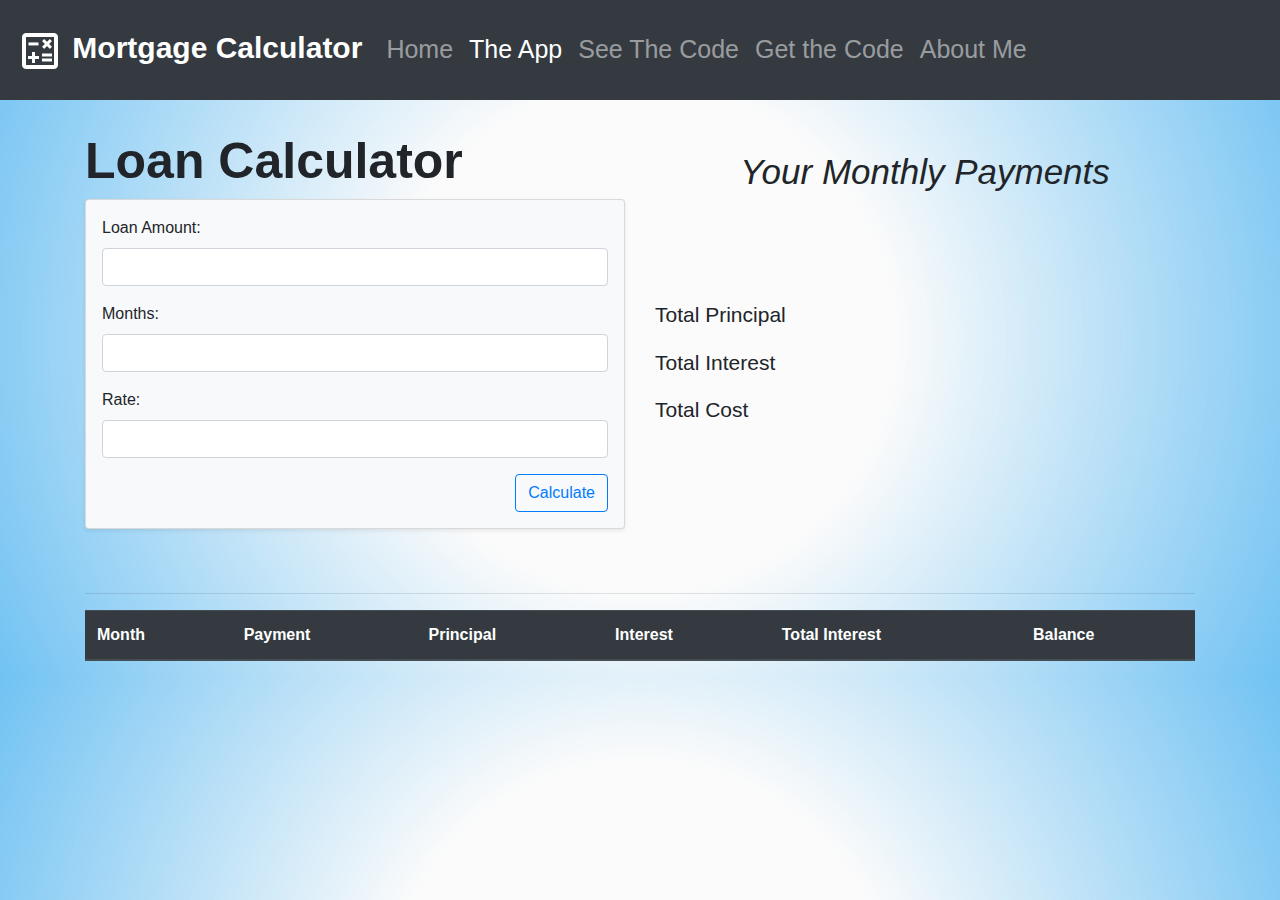
<file: app.html>
<!doctype html>
<html lang="en">

<head>
    <title>Mortgage Calculator</title>
    <!-- Required meta tags -->
    <meta charset="utf-8">
    <meta name="viewport" content="width=device-width, initial-scale=1, shrink-to-fit=no">

    <!-- Bootstrap CSS -->
    <link rel="stylesheet" href="https://stackpath.bootstrapcdn.com/bootstrap/4.3.1/css/bootstrap.min.css"
        integrity="sha384-ggOyR0iXCbMQv3Xipma34MD+dH/1fQ784/j6cY/iJTQUOhcWr7x9JvoRxT2MZw1T" crossorigin="anonymous">
    <link rel="stylesheet" href="/css/site.css">
</head>

<header>
    <!-- Fixed navbar -->
    <nav class="navbar navbar-expand-md navbar-dark fixed-top bg-dark">
        <a class="navbar-brand" href="#"><img src="/img/calculator.png">  Mortgage Calculator</a>
        <button class="navbar-toggler" type="button" data-toggle="collapse" data-target="#navbarCollapse"
            aria-controls="navbarCollapse" aria-expanded="false" aria-label="Toggle navigation">
            <span class="navbar-toggler-icon"></span>
        </button>
        <div class="collapse navbar-collapse" id="navbarCollapse">
            <ul class="navbar-nav mr-auto">
                <li class="nav-item">
                    <a class="nav-link" href="index.html">Home <span class="sr-only">(current)</span></a>
                </li>
                <li class="nav-item">
                    <a class="nav-link active" href="app.html">The App</a>
                </li>
                <li class="nav-item">
                    <a class="nav-link" href="code.html">See The Code</a>
                </li>
                <li class="nav-item">
                    <a class="nav-link" href="https://github.com/shiori102/mortgageCalculator">Get the
                        Code</a>
                </li>
                <li class="nav-item">
                    <a class="nav-link" href="https://shioriportfolio.netlify.app">About Me</a>
                </li>
            </ul>
        </div>
    </nav>
</header>

<body>
    <main role="main" class="container">
        <div class="calcContainer">
            <div class="row mt-5">
                <div class="col pt-5">
                    <h1>Loan Calculator</h1>
                    <div class="card bg-light shadow-sm p-3 mb-5 rounded">
                        <form>
                            <div class="form-group">
                                <label for="loan">Loan Amount:</label>
                                <input type="number" class="form-control" id="loanAmount" 
                                    placeholder="">

                            </div>
                            <div class="form-group">
                                <label for="months">Months:</label>
                                <input type="number" class="form-control" id="months" placeholder="">
                            </div>
                            <div class="form-group">
                                <label for="rate">Rate:</label>
                                <input type="number" class="form-control" id="rate" placeholder="">
                            </div>

                            <button type="button" id="calculateBtn"
                                class="btn btn-outline-primary float-right">Calculate</button>
                        </form>
                    </div>
                </div>
                <div class="col mt-5">
                    <div class="center">
                        <h3> Your Monthly Payments</h3>
                        <div class="block2"></div>
                        <div class="block">
                            <div class="monthlyPayment" id="monthlyPayment">
                                <h1 id="getMonthlyPayment"></h1>
                            </div>
                        </div>
                    </div>
                    <div class="principal" id="principal">
                        <div class="row">
                            <div class="col">
                                <p>Total Principal</p>
                            </div>
                            <div class="col" id="column2">
                                <p id="principalAmount" class="col text-right"></p>
                            </div>
                        </div>
                    </div>
                    <div class="interest" id="interest">
                        <div class="row">
                            <div class="col">
                                <p>Total Interest</p>
                            </div>
                            <div class="col" id="column2">
                                <p id="totalInterest" class="col text-right"></p>
                            </div>
                        </div>
                    </div>
                    <div class="cost" id="cost">
                        <div class="row">
                            <div class="col">
                                <p>Total Cost</p>
                            </div>
                            <div class="col" id="column2">
                                <p id="totalCost" class="col text-right font-weight-bold"></p>
                            </div>
                        </div>
                    </div>
                </div>
            </div>
            <hr>
            <div class="row">
                <div class="col">
                    <table class="table table-striped" id="paymentLog">
                        <thead class="thead-dark">
                            <tr>
                                <th>Month</th>
                                <th>Payment</th>
                                <th>Principal</th>
                                <th>Interest</th>
                                <th>Total Interest</th>
                                <th>Balance</th>
                            </tr>
                        </thead>
                        <tbody id="resultsBody">

                        </tbody>
                    </table>
                </div>
            </div>
            <template id="data-template">
                <tr>
                    <td id="month"></td>
                    <td id="payment"></td>
                    <td id="principal"></td>
                    <td id="interest"></td>
                    <td id="totalInterest"></td>
                    <td id="balance"></td>
                </tr>
            </template>
        </div>
    </main>

    <!-- Optional JavaScript -->
    <!-- jQuery first, then Popper.js, then Bootstrap JS -->
    <script src="https://code.jquery.com/jquery-3.3.1.slim.min.js"
        integrity="sha384-q8i/X+965DzO0rT7abK41JStQIAqVgRVzpbzo5smXKp4YfRvH+8abtTE1Pi6jizo" crossorigin="anonymous">
    </script>
    <script src="https://cdnjs.cloudflare.com/ajax/libs/popper.js/1.14.7/umd/popper.min.js"
        integrity="sha384-UO2eT0CpHqdSJQ6hJty5KVphtPhzWj9WO1clHTMGa3JDZwrnQq4sF86dIHNDz0W1" crossorigin="anonymous">
    </script>
    <script src="https://stackpath.bootstrapcdn.com/bootstrap/4.3.1/js/bootstrap.min.js"
        integrity="sha384-JjSmVgyd0p3pXB1rRibZUAYoIIy6OrQ6VrjIEaFf/nJGzIxFDsf4x0xIM+B07jRM" crossorigin="anonymous">
    </script>
    <script src="js/site.js"></script>
</body>

</html>
</file>
<file: css/site.css>
.card {
    padding: 10px;
}

body {
    padding-top: 35px;
}

.center {
    text-align: center;
    padding-top: 20px;

}

h3 {
    font-style: italic;
    font-size: 35px;
}

h1 {
    font-weight: bolder;
    font-size: 50px;
}

.monthlyPayment {
    font-weight: bolder;
}

.block {
    padding-bottom: 50px;
}

p {
    font-size: 25px;
}

.block2 {
    padding: 20px;
}

.navbar-brand {
    font-size: 30px;
    font-weight: bold;
}

.navbar {
    min-height: 100px;
}

.nav-item {
    font-size: 25px;
}

.images {
    display: block;
    margin-left: auto;
    margin-right: auto;
}

p {
    font-size: 21px;
}

body {
    background: rgb(250, 250, 250);
    background: radial-gradient(circle, rgba(250, 250, 250, 0.8211659663865546) 35%, rgba(0, 146, 233, 0.5550595238095238) 100%);
}
</file>
